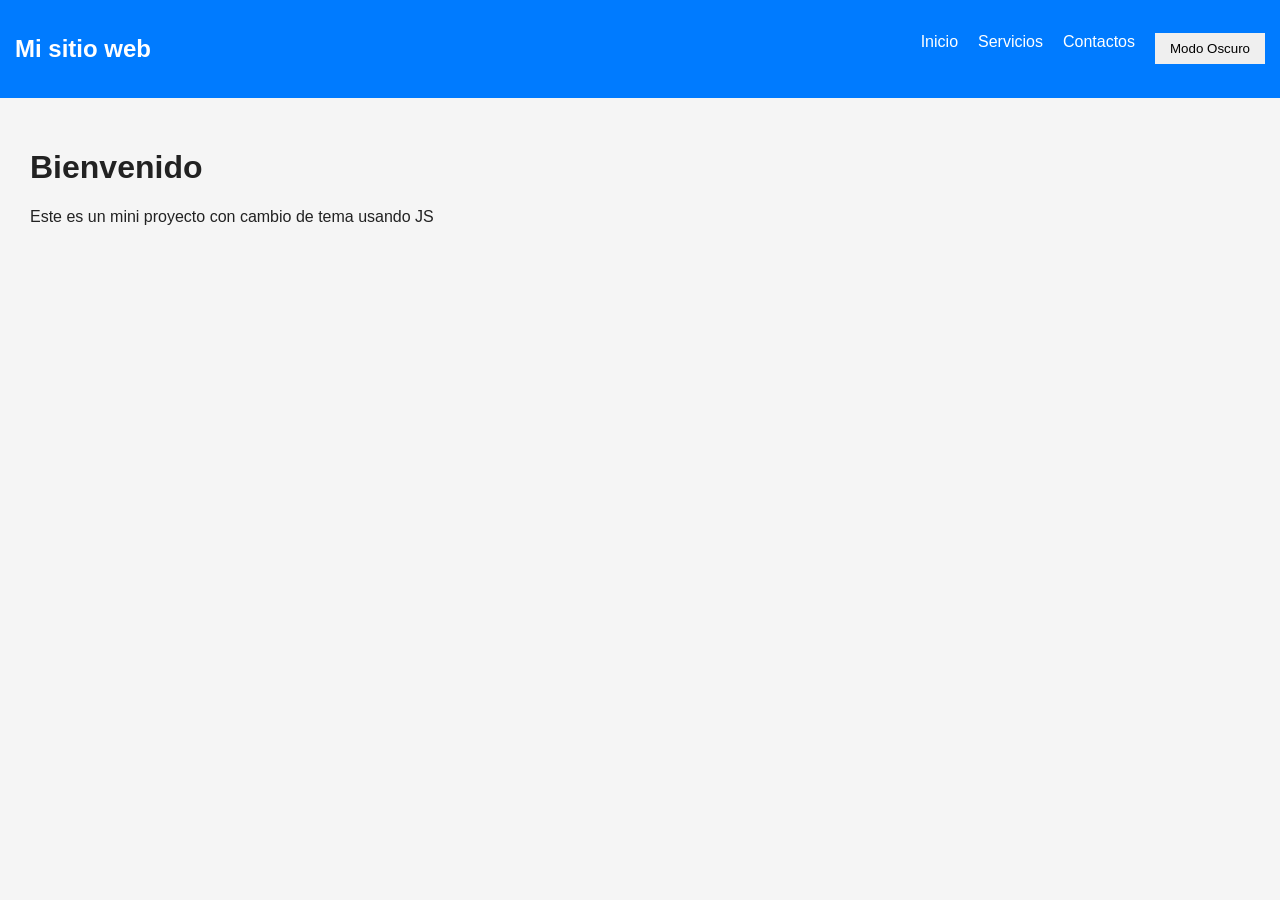
<file: Proyecto_1/index.html>
<!DOCTYPE html>
<html lang="es">

<head>
    <meta charset="UTF-8">
    <meta name="viewport" content="width=device-width, initial-s">
    <title>Prueba</title>
    <link rel="stylesheet" href="styles.css">
</head>

<body>
    <nav class="navbar">
        <h2>Mi sitio web</h2>
        <ul>
            <li><a href="#">Inicio</a></li>
            <li><a href="#">Servicios</a></li>
            <li><a href="#">Contactos</a></li>
            <button id="themeBtn">Modo Oscuro</button>
        </ul>

    </nav>

    <main class="contenido">
        <h1>Bienvenido</h1>
        <p>Este es un mini proyecto con cambio de tema usando JS</p>
    </main>
    <script src="script.js">

    </script>
</body>

</html>
</file>
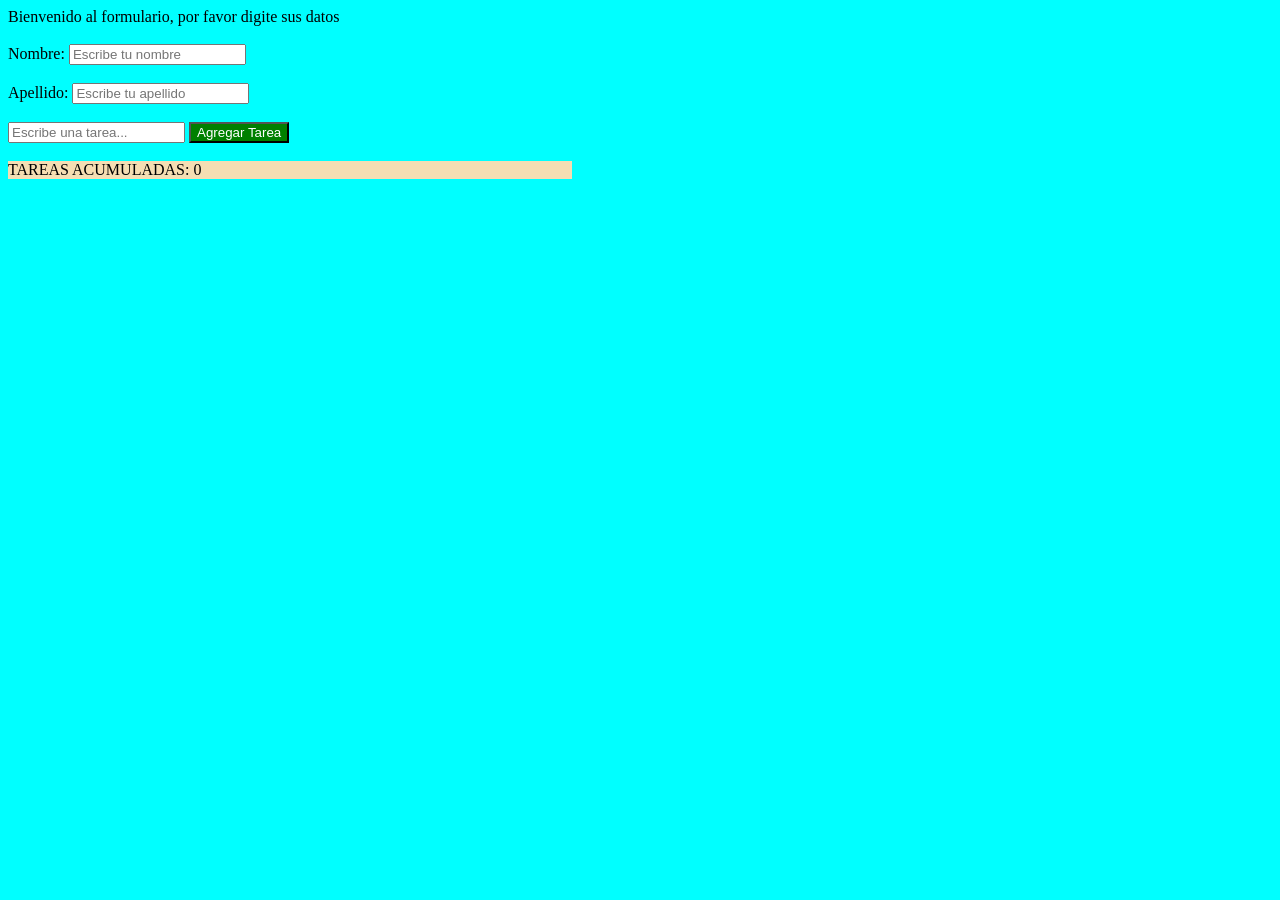
<file: Proyecto_2/index.html>
<!DOCTYPE html>
<html>
    <head>
        <meta charset="UTF-8">
        <title>Proyecto Dos</title>
        <link rel="stylesheet" href="styles.css">
    </head>

    <body>
        <div>
                <label for="INICIO">Bienvenido al formulario, por favor digite sus datos</label><br><br>

                <label for="nombre">Nombre:</label>
                <input type="text" id="nombre" name="nombre" placeholder="Escribe tu nombre"><br><br>

                <label for="apellido">Apellido:</label>
                <input type="text" id="apellido" name="apellido" placeholder="Escribe tu apellido"><br><br>

                <div>
                    <input type="text" id="inputTarea" placeholder="Escribe una tarea...">
                    <button id="Tarea">Agregar Tarea</button>
                </div>
                <br>
                <div id="contador">
                    <label for="contador">TAREAS ACUMULADAS:</label>
                    <span id="contadorTareas">0</span>
                </div>
                

                <ul id="lista"></ul>
        </div>

        <script src="script2.js">

        </script>

    </body>
</html>
</file>
<file: Proyecto_1/styles.css>
body {
    font-family: Arial, Helvetica, sans-serif;
    margin: 0;
    background: #f5f5f5;
    color: #222;
}

/*Navbar */
.navbar {
    display: flex;
    justify-content: space-between;
    align-items: center;
    padding: 15px;
    background: #007bff;
    color: white;
}

.navbar ul {
    list-style: none;
    display: flex;
    gap: 20px;
}

.navbar a {
    text-decoration: none;
    color: white;
}

/* Contenido */

.contenido{
    padding: 30px;
}

/* Botón */

button{
    padding: 8px 15px;
    border: none;
    cursor: pointer;
}

/* Tema Oscuro */
.dark{
    background: #121212;
    color: #f5f5f5;
}

.dark .navbar{
    background: #222;
    
}
</file>
<file: Proyecto_2/styles.css>
ul {
    list-style: none;
    padding-left: 20px;
    text-decoration: none;
}
#lista button {
    margin-bottom: 10px;
    font-size: 18px;
}
body{
    background-color: aqua;
}
#Tarea {
    background-color: green;
    color: white;
}
#lista button {
    background-color: red;
    color: white;
    border: none;
    cursor: pointer;
    text-size-adjust: 5px;
}
#contador {
    background-color: wheat;
    margin-right: 700px;
}
</file>
